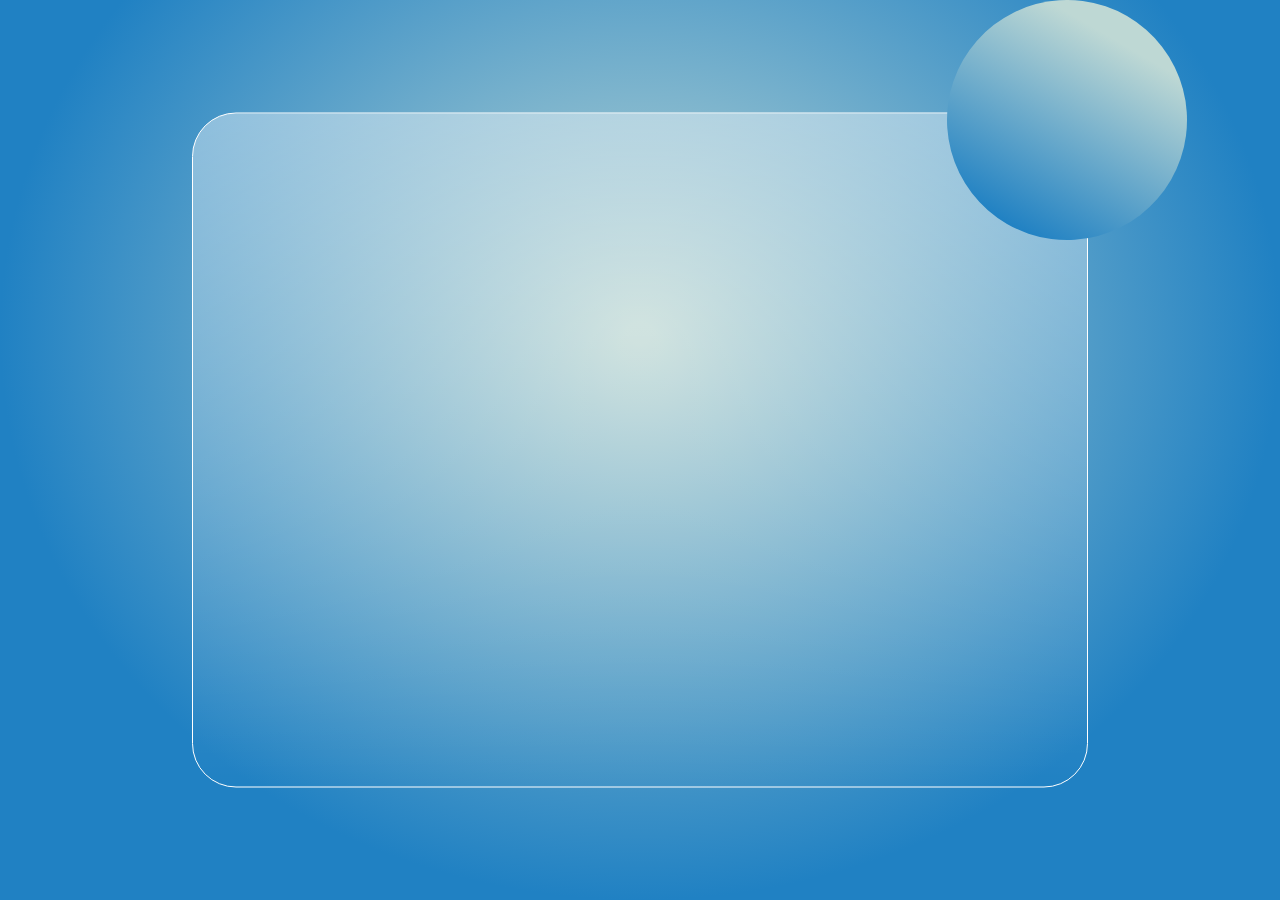
<file: index.html>
<!DOCTYPE html>
<html lang="en">

<head>
    <meta charset="UTF-8">
    <meta http-equiv="X-UA-Compatible" content="IE=edge">
    <meta name="viewport" content="width=device-width, initial-scale=1.0">
    <link rel="stylesheet" href="Landing page/assets/css/style.css">
    <link rel="stylesheet" media="screen and (max-width: 1100px)" href="Landing page/assets/css/responsive.css">
    <title>Document</title>
</head>

<body>
    <div class="container">
        <svg id="logo" width="739" height="159" viewBox="0 0 739 159" fill="none" xmlns="http://www.w3.org/2000/svg">
            <g filter="url(#filter0_i_36_2)">
                <mask id="path-1-outside-1_36_2" maskUnits="userSpaceOnUse" x="0.0880127" y="0.416016" width="739"
                    height="159" fill="black">
                    <rect fill="white" x="0.0880127" y="0.416016" width="739" height="159" />
                    <path fill-rule="evenodd" clip-rule="evenodd"
                        d="M62.824 13.632V26.288H19.192V58.128H54.616V70.784H19.192V116H4.08801V13.632H62.824ZM18.192 69.784H53.616V59.128H18.192V25.288H61.824V14.632H5.08801V115H18.192V69.784ZM91.4209 112.13L91.4149 112.127C85.2987 108.674 80.4655 103.788 76.9229 97.4903L76.9184 97.4822L76.914 97.4741C73.4644 91.0677 71.7545 83.7003 71.7545 75.4C71.7545 67.1893 73.5153 59.9119 77.0669 53.5978L77.0694 53.5933C80.7088 47.2 85.6403 42.3118 91.8583 38.9548C98.0656 35.5076 105.001 33.792 112.643 33.792C120.284 33.792 127.219 35.5076 133.427 38.9548C139.642 42.3101 144.526 47.1488 148.071 53.449C151.722 59.7654 153.531 67.0934 153.531 75.4C153.531 83.713 151.671 91.0908 147.923 97.5023C144.281 103.802 139.301 108.685 132.994 112.133C126.693 115.579 119.71 117.296 112.067 117.296C104.517 117.296 97.6276 115.578 91.4209 112.13ZM147.059 97C150.707 90.76 152.531 83.56 152.531 75.4C152.531 67.24 150.755 60.088 147.203 53.944C143.747 47.8 138.995 43.096 132.947 39.832C126.899 36.472 120.131 34.792 112.643 34.792C105.155 34.792 98.3865 36.472 92.3385 39.832C86.2905 43.096 81.4905 47.848 77.9385 54.088C74.4825 60.232 72.7545 67.336 72.7545 75.4C72.7545 83.56 74.4345 90.76 77.7945 97C81.2505 103.144 85.9545 107.896 91.9065 111.256C97.9545 114.616 104.675 116.296 112.067 116.296C119.555 116.296 126.371 114.616 132.515 111.256C138.659 107.896 143.507 103.144 147.059 97ZM134.384 91.0289L134.388 91.0218C136.871 86.7918 138.139 81.6 138.139 75.4C138.139 69.1941 136.916 63.9969 134.524 59.7641C132.112 55.4959 128.981 52.3785 125.139 50.3659L125.13 50.3616L125.122 50.3571C121.241 48.2317 117.039 47.168 112.499 47.168C107.859 47.168 103.609 48.2334 99.7308 50.3571L99.7233 50.3612C95.98 52.3698 92.9441 55.4826 90.6251 59.7495C88.3229 63.9856 87.1465 69.1882 87.1465 75.4C87.1465 81.7129 88.2769 86.9659 90.4854 91.2023C92.8037 95.465 95.8402 98.6269 99.5874 100.731C103.368 102.758 107.522 103.776 112.067 103.776C116.607 103.776 120.861 102.712 124.843 100.582C128.79 98.4712 131.969 95.3012 134.38 91.036L134.384 91.0289ZM89.6025 91.672C87.2985 87.256 86.1465 81.832 86.1465 75.4C86.1465 69.064 87.3465 63.688 89.7465 59.272C92.1465 54.856 95.3145 51.592 99.2505 49.48C103.283 47.272 107.699 46.168 112.499 46.168C117.203 46.168 121.571 47.272 125.603 49.48C129.635 51.592 132.899 54.856 135.395 59.272C137.891 63.688 139.139 69.064 139.139 75.4C139.139 81.736 137.843 87.112 135.251 91.528C132.755 95.944 129.443 99.256 125.315 101.464C121.187 103.672 116.771 104.776 112.067 104.776C107.363 104.776 103.043 103.72 99.1065 101.608C95.1705 99.4 92.0025 96.088 89.6025 91.672ZM183.53 112.13L183.524 112.127C177.408 108.674 172.575 103.788 169.032 97.4903L169.028 97.4822L169.023 97.4741C165.574 91.0677 163.864 83.7003 163.864 75.4C163.864 67.1893 165.625 59.9119 169.176 53.5978L169.179 53.5933C172.818 47.2 177.75 42.3118 183.968 38.9548C190.175 35.5076 197.111 33.792 204.752 33.792C212.393 33.792 219.329 35.5076 225.536 38.9548C231.751 42.3101 236.636 47.1488 240.181 53.449C243.831 59.7654 245.64 67.0934 245.64 75.4C245.64 83.713 243.78 91.0908 240.033 97.5023C236.39 103.802 231.41 108.685 225.104 112.133C218.802 115.579 211.82 117.296 204.176 117.296C196.626 117.296 189.737 115.578 183.53 112.13ZM239.168 97C242.816 90.76 244.64 83.56 244.64 75.4C244.64 67.24 242.864 60.088 239.312 53.944C235.856 47.8 231.104 43.096 225.056 39.832C219.008 36.472 212.24 34.792 204.752 34.792C197.264 34.792 190.496 36.472 184.448 39.832C178.4 43.096 173.6 47.848 170.048 54.088C166.592 60.232 164.864 67.336 164.864 75.4C164.864 83.56 166.544 90.76 169.904 97C173.36 103.144 178.064 107.896 184.016 111.256C190.064 114.616 196.784 116.296 204.176 116.296C211.664 116.296 218.48 114.616 224.624 111.256C230.768 107.896 235.616 103.144 239.168 97ZM226.493 91.0289L226.497 91.0218C228.98 86.7918 230.248 81.6 230.248 75.4C230.248 69.1941 229.026 63.9969 226.633 59.7641C224.221 55.4959 221.09 52.3785 217.248 50.3659L217.24 50.3616L217.232 50.3571C213.35 48.2317 209.148 47.168 204.608 47.168C199.968 47.168 195.718 48.2334 191.84 50.3571L191.833 50.3612C188.089 52.3698 185.053 55.4826 182.735 59.7495C180.432 63.9856 179.256 69.1882 179.256 75.4C179.256 81.7129 180.386 86.9659 182.595 91.2023C184.913 95.465 187.95 98.627 191.697 100.731C195.478 102.758 199.631 103.776 204.176 103.776C208.716 103.776 212.97 102.712 216.952 100.582C220.899 98.4712 224.079 95.3012 226.489 91.036L226.493 91.0289ZM191.216 101.608C187.28 99.4 184.112 96.088 181.712 91.672C179.408 87.256 178.256 81.832 178.256 75.4C178.256 69.064 179.456 63.688 181.856 59.272C184.256 54.856 187.424 51.592 191.36 49.48C195.392 47.272 199.808 46.168 204.608 46.168C209.312 46.168 213.68 47.272 217.712 49.48C221.744 51.592 225.008 54.856 227.504 59.272C230 63.688 231.248 69.064 231.248 75.4C231.248 81.736 229.952 87.112 227.36 91.528C224.864 95.944 221.552 99.256 217.424 101.464C213.296 103.672 208.88 104.776 204.176 104.776C199.472 104.776 195.152 103.72 191.216 101.608ZM274.751 38.972L274.757 38.9682C280.68 35.5132 287.288 33.792 294.557 33.792C300.862 33.792 306.737 35.271 312.166 38.2306C316.518 40.5262 320.065 43.4382 322.789 46.9705V7.44002H338.037V116H322.789V103.627C320.244 107.182 316.904 110.202 312.786 112.688L312.774 112.695C307.51 115.774 301.379 117.296 294.413 117.296C287.232 117.296 280.669 115.523 274.747 111.97L274.74 111.966C268.912 108.409 264.326 103.422 260.983 97.0315C257.635 90.6306 255.973 83.364 255.973 75.256C255.973 67.0557 257.634 59.8316 260.988 53.6146C264.333 47.3201 268.921 42.4302 274.751 38.972ZM322.789 101.846C323.141 101.299 323.474 100.74 323.789 100.168V115H337.037V8.44002H323.789V50.2C323.472 49.6751 323.139 49.162 322.789 48.6608C320.07 44.7618 316.372 41.5789 311.693 39.112C306.413 36.232 300.701 34.792 294.557 34.792C287.453 34.792 281.021 36.472 275.261 39.832C269.597 43.192 265.133 47.944 261.869 54.088C258.605 60.136 256.973 67.192 256.973 75.256C256.973 83.224 258.605 90.328 261.869 96.568C265.133 102.808 269.597 107.656 275.261 111.112C281.021 114.568 287.405 116.296 294.413 116.296C301.229 116.296 307.181 114.808 312.269 111.832C316.739 109.133 320.246 105.805 322.789 101.846ZM309.898 50.6344L309.886 50.6273C306.015 48.3235 301.729 47.168 297.005 47.168C292.273 47.168 287.982 48.2793 284.109 50.4923C280.252 52.6965 277.163 55.9148 274.844 60.1815C272.537 64.4262 271.365 69.4401 271.365 75.256C271.365 81.1681 272.537 86.2797 274.846 90.6217C277.164 94.8867 280.255 98.155 284.116 100.456C287.987 102.666 292.276 103.776 297.005 103.776C301.735 103.776 306.026 102.665 309.897 100.454C313.855 98.1523 316.991 94.8845 319.307 90.6244C321.618 86.2796 322.789 81.2143 322.789 75.4C322.789 69.5841 321.617 64.5702 319.311 60.3255C316.995 56.0648 313.862 52.8471 309.91 50.6412L309.898 50.6344ZM320.189 91.096C317.789 95.512 314.525 98.92 310.397 101.32C306.365 103.624 301.901 104.776 297.005 104.776C292.109 104.776 287.645 103.624 283.613 101.32C279.581 98.92 276.365 95.512 273.965 91.096C271.565 86.584 270.365 81.304 270.365 75.256C270.365 69.304 271.565 64.12 273.965 59.704C276.365 55.288 279.581 51.928 283.613 49.624C287.645 47.32 292.109 46.168 297.005 46.168C301.901 46.168 306.365 47.368 310.397 49.768C314.525 52.072 317.789 55.432 320.189 59.848C322.589 64.264 323.789 69.448 323.789 75.4C323.789 81.352 322.589 86.584 320.189 91.096ZM371.422 126.52C372.862 131.32 375.838 135.16 380.35 138.04C384.862 141.016 390.286 142.504 396.622 142.504C403.822 142.504 409.678 140.248 414.19 135.736C418.798 131.224 421.102 124.888 421.102 116.728V100.168C420.787 100.728 420.453 101.276 420.102 101.814C417.558 105.698 414.052 108.989 409.582 111.688C404.494 114.76 398.542 116.296 391.726 116.296C384.718 116.296 378.334 114.568 372.574 111.112C366.91 107.656 362.446 102.808 359.182 96.568C355.918 90.328 354.286 83.224 354.286 75.256C354.286 67.192 355.918 60.136 359.182 54.088C362.446 47.944 366.91 43.192 372.574 39.832C378.334 36.472 384.718 34.792 391.726 34.792C398.542 34.792 404.494 36.28 409.582 39.256C414.117 41.8597 417.624 45.0512 420.102 48.8305C420.456 49.371 420.789 49.9235 421.102 50.488V36.088H434.35V116.728C434.35 123.928 432.814 130.312 429.742 135.88C426.67 141.544 422.254 145.96 416.494 149.128C410.83 152.296 404.206 153.88 396.622 153.88C386.254 153.88 377.614 151.432 370.702 146.536C364.065 141.835 360.039 135.496 358.624 127.52C358.566 127.19 358.511 126.856 358.462 126.52H371.422ZM430.619 136.361C427.454 142.194 422.9 146.745 416.979 150.002C411.143 153.266 404.347 154.88 396.622 154.88C386.094 154.88 377.239 152.392 370.124 147.352C362.987 142.297 358.76 135.382 357.472 126.666L357.303 125.52H372.166L372.38 126.233C373.746 130.787 376.563 134.437 380.888 137.197L380.894 137.201L380.9 137.205C385.222 140.056 390.447 141.504 396.622 141.504C403.594 141.504 409.183 139.329 413.483 135.029L413.49 135.021C417.858 130.744 420.102 124.694 420.102 116.728V103.572C417.556 107.069 414.215 110.059 410.099 112.544C404.833 115.723 398.697 117.296 391.726 117.296C384.545 117.296 377.982 115.523 372.059 111.97L372.053 111.966C366.224 108.409 361.638 103.422 358.296 97.0315C354.947 90.6306 353.286 83.364 353.286 75.256C353.286 67.0557 354.946 59.8316 358.301 53.6146C361.646 47.3201 366.234 42.4302 372.064 38.972L372.07 38.9682C377.991 35.5144 384.55 33.792 391.726 33.792C398.69 33.792 404.82 35.3134 410.083 38.3909C414.251 40.7839 417.598 43.6778 420.102 47.0791V35.088H435.35V116.728C435.35 124.073 433.782 130.627 430.619 136.361ZM407.21 50.6344L407.198 50.6273C403.328 48.3235 399.042 47.168 394.318 47.168C389.586 47.168 385.294 48.2793 381.422 50.4923C377.564 52.6965 374.475 55.9148 372.156 60.1815C369.85 64.4262 368.678 69.4401 368.678 75.256C368.678 81.1681 369.85 86.2797 372.158 90.6217C374.477 94.8867 377.567 98.155 381.429 100.456C385.299 102.666 389.589 103.776 394.318 103.776C399.048 103.776 403.338 102.665 407.21 100.454C411.168 98.1523 414.303 94.8845 416.62 90.6244C418.931 86.2796 420.102 81.2143 420.102 75.4C420.102 69.5841 418.93 64.5702 416.623 60.3255C414.308 56.0648 411.175 52.8471 407.222 50.6412L407.21 50.6344ZM417.502 91.096C415.102 95.512 411.838 98.92 407.71 101.32C403.678 103.624 399.214 104.776 394.318 104.776C389.422 104.776 384.958 103.624 380.926 101.32C376.894 98.92 373.678 95.512 371.278 91.096C368.878 86.584 367.678 81.304 367.678 75.256C367.678 69.304 368.878 64.12 371.278 59.704C373.678 55.288 376.894 51.928 380.926 49.624C384.958 47.32 389.422 46.168 394.318 46.168C399.214 46.168 403.678 47.368 407.71 49.768C411.838 52.072 415.102 55.432 417.502 59.848C419.902 64.264 421.102 69.448 421.102 75.4C421.102 81.352 419.902 86.584 417.502 91.096ZM528.964 81.44H466.069C466.702 88.4937 469.227 93.9768 473.58 97.9853C478.28 102.129 483.942 104.208 490.622 104.208C496.132 104.208 500.624 102.949 504.164 100.499C507.83 97.9312 510.387 94.5513 511.854 90.3355L512.087 89.664H528.227L527.874 90.9323C525.702 98.7294 521.351 105.106 514.842 110.037L514.834 110.043C508.295 114.898 500.202 117.296 490.622 117.296C482.979 117.296 476.087 115.579 469.971 112.127L469.965 112.123C463.943 108.668 459.206 103.779 455.761 97.4798L455.758 97.4741C452.308 91.0677 450.598 83.7003 450.598 75.4C450.598 67.1047 452.258 59.7864 455.611 53.4749C458.962 47.1682 463.655 42.3211 469.685 38.9597C475.804 35.506 482.793 33.792 490.622 33.792C498.26 33.792 505.058 35.4581 510.987 38.818C516.908 42.1728 521.458 46.82 524.621 52.7466C527.877 58.573 529.494 65.1727 529.494 72.52C529.494 75.0542 529.348 77.7288 529.057 80.5429L528.964 81.44ZM523.742 53.224C520.67 47.464 516.254 42.952 510.494 39.688C504.734 36.424 498.11 34.792 490.622 34.792C482.942 34.792 476.126 36.472 470.174 39.832C464.318 43.096 459.758 47.8 456.494 53.944C453.23 60.088 451.598 67.24 451.598 75.4C451.598 83.56 453.278 90.76 456.638 97C459.998 103.144 464.606 107.896 470.462 111.256C476.414 114.616 483.134 116.296 490.622 116.296C500.03 116.296 507.902 113.944 514.238 109.24C520.294 104.653 524.42 98.7941 526.617 91.664C526.719 91.3334 526.817 91.0001 526.91 90.664H512.798C511.262 95.08 508.574 98.632 504.734 101.32C500.99 103.912 496.286 105.208 490.622 105.208C483.71 105.208 477.806 103.048 472.91 98.728C468.318 94.5031 465.703 88.7404 465.065 81.44C465.036 81.1098 465.011 80.7765 464.99 80.44H528.062C528.35 77.656 528.494 75.016 528.494 72.52C528.494 65.32 526.91 58.888 523.742 53.224ZM510.797 57.496L510.791 57.4859C508.684 54.0047 505.808 51.403 502.145 49.6633L502.131 49.6568L502.118 49.6498C498.528 47.809 494.511 46.88 490.046 46.88C483.658 46.88 478.236 48.9082 473.726 52.9568C469.561 56.7765 467.047 62.022 466.244 68.784H513.943C513.804 64.3775 512.743 60.6269 510.797 57.496ZM514.943 68.784C514.953 69.1141 514.958 69.4474 514.958 69.784H465.134C465.164 69.4474 465.199 69.1141 465.237 68.784C466.048 61.7728 468.653 56.2501 473.054 52.216C477.758 47.992 483.422 45.88 490.046 45.88C494.654 45.88 498.83 46.84 502.574 48.76C506.414 50.584 509.438 53.32 511.646 56.968C513.705 60.2805 514.804 64.2192 514.943 68.784ZM617.495 116H602.535V70.36C602.535 62.646 600.608 56.9311 596.907 53.0501L596.899 53.0418C593.187 49.0574 588.096 47.024 581.503 47.024C574.82 47.024 569.579 49.1023 565.67 53.1908C561.872 57.2629 559.895 63.2673 559.895 71.368V116H544.791V35.088H559.895V44.2424C562.333 41.2599 565.358 38.8666 568.96 37.0656L568.968 37.0618C573.626 34.7822 578.722 33.648 584.239 33.648C594.058 33.648 602.099 36.6505 608.266 42.7165C614.467 48.7197 617.495 57.3656 617.495 68.488V116ZM607.567 43.432C601.615 37.576 593.839 34.648 584.239 34.648C578.863 34.648 573.919 35.752 569.407 37.96C565.535 39.8959 562.365 42.5328 559.895 45.8707C559.548 46.3399 559.215 46.823 558.895 47.32V36.088H545.791V115H558.895V71.368C558.895 63.112 560.911 56.824 564.943 52.504C569.071 48.184 574.591 46.024 581.503 46.024C588.319 46.024 593.695 48.136 597.631 52.36C601.567 56.488 603.535 62.488 603.535 70.36V115H616.495V68.488C616.495 57.544 613.519 49.192 607.567 43.432ZM652.005 35.088V116H636.901V35.088H652.005ZM644.669 24.272C641.914 24.272 639.545 23.3071 637.625 21.3871C635.705 19.4671 634.74 17.0989 634.74 14.344C634.74 11.5892 635.705 9.22089 637.625 7.30091C639.545 5.38093 641.914 4.41602 644.669 4.41602C647.336 4.41602 649.613 5.38801 651.435 7.31201C653.347 9.23003 654.308 11.5944 654.308 14.344C654.308 17.0936 653.347 19.4581 651.435 21.3761C649.613 23.3001 647.336 24.272 644.669 24.272ZM650.716 20.68C652.445 18.952 653.308 16.84 653.308 14.344C653.308 11.848 652.445 9.73602 650.716 8.00802C649.084 6.28002 647.068 5.41602 644.669 5.41602C642.172 5.41602 640.06 6.28002 638.333 8.00802C636.604 9.73602 635.74 11.848 635.74 14.344C635.74 16.84 636.604 18.952 638.333 20.68C640.06 22.408 642.172 23.272 644.669 23.272C647.068 23.272 649.084 22.408 650.716 20.68ZM713.973 116L695.819 87.5109L678.362 116H662.278L688.419 75.8281L662.293 35.088H679.501L697.654 63.4345L714.969 35.088H731.052L705.056 75.1164L731.18 116H713.973ZM703.866 75.112L729.21 36.088H715.53L697.674 65.32L678.954 36.088H664.122L689.61 75.832L664.122 115H677.802L695.802 85.624L714.522 115H729.354L703.866 75.112ZM651.005 36.088H637.901V115H651.005V36.088Z" />
                </mask>
                <path fill-rule="evenodd" clip-rule="evenodd"
                    d="M62.824 13.632V26.288H19.192V58.128H54.616V70.784H19.192V116H4.08801V13.632H62.824ZM18.192 69.784H53.616V59.128H18.192V25.288H61.824V14.632H5.08801V115H18.192V69.784ZM91.4209 112.13L91.4149 112.127C85.2987 108.674 80.4655 103.788 76.9229 97.4903L76.9184 97.4822L76.914 97.4741C73.4644 91.0677 71.7545 83.7003 71.7545 75.4C71.7545 67.1893 73.5153 59.9119 77.0669 53.5978L77.0694 53.5933C80.7088 47.2 85.6403 42.3118 91.8583 38.9548C98.0656 35.5076 105.001 33.792 112.643 33.792C120.284 33.792 127.219 35.5076 133.427 38.9548C139.642 42.3101 144.526 47.1488 148.071 53.449C151.722 59.7654 153.531 67.0934 153.531 75.4C153.531 83.713 151.671 91.0908 147.923 97.5023C144.281 103.802 139.301 108.685 132.994 112.133C126.693 115.579 119.71 117.296 112.067 117.296C104.517 117.296 97.6276 115.578 91.4209 112.13ZM147.059 97C150.707 90.76 152.531 83.56 152.531 75.4C152.531 67.24 150.755 60.088 147.203 53.944C143.747 47.8 138.995 43.096 132.947 39.832C126.899 36.472 120.131 34.792 112.643 34.792C105.155 34.792 98.3865 36.472 92.3385 39.832C86.2905 43.096 81.4905 47.848 77.9385 54.088C74.4825 60.232 72.7545 67.336 72.7545 75.4C72.7545 83.56 74.4345 90.76 77.7945 97C81.2505 103.144 85.9545 107.896 91.9065 111.256C97.9545 114.616 104.675 116.296 112.067 116.296C119.555 116.296 126.371 114.616 132.515 111.256C138.659 107.896 143.507 103.144 147.059 97ZM134.384 91.0289L134.388 91.0218C136.871 86.7918 138.139 81.6 138.139 75.4C138.139 69.1941 136.916 63.9969 134.524 59.7641C132.112 55.4959 128.981 52.3785 125.139 50.3659L125.13 50.3616L125.122 50.3571C121.241 48.2317 117.039 47.168 112.499 47.168C107.859 47.168 103.609 48.2334 99.7308 50.3571L99.7233 50.3612C95.98 52.3698 92.9441 55.4826 90.6251 59.7495C88.3229 63.9856 87.1465 69.1882 87.1465 75.4C87.1465 81.7129 88.2769 86.9659 90.4854 91.2023C92.8037 95.465 95.8402 98.6269 99.5874 100.731C103.368 102.758 107.522 103.776 112.067 103.776C116.607 103.776 120.861 102.712 124.843 100.582C128.79 98.4712 131.969 95.3012 134.38 91.036L134.384 91.0289ZM89.6025 91.672C87.2985 87.256 86.1465 81.832 86.1465 75.4C86.1465 69.064 87.3465 63.688 89.7465 59.272C92.1465 54.856 95.3145 51.592 99.2505 49.48C103.283 47.272 107.699 46.168 112.499 46.168C117.203 46.168 121.571 47.272 125.603 49.48C129.635 51.592 132.899 54.856 135.395 59.272C137.891 63.688 139.139 69.064 139.139 75.4C139.139 81.736 137.843 87.112 135.251 91.528C132.755 95.944 129.443 99.256 125.315 101.464C121.187 103.672 116.771 104.776 112.067 104.776C107.363 104.776 103.043 103.72 99.1065 101.608C95.1705 99.4 92.0025 96.088 89.6025 91.672ZM183.53 112.13L183.524 112.127C177.408 108.674 172.575 103.788 169.032 97.4903L169.028 97.4822L169.023 97.4741C165.574 91.0677 163.864 83.7003 163.864 75.4C163.864 67.1893 165.625 59.9119 169.176 53.5978L169.179 53.5933C172.818 47.2 177.75 42.3118 183.968 38.9548C190.175 35.5076 197.111 33.792 204.752 33.792C212.393 33.792 219.329 35.5076 225.536 38.9548C231.751 42.3101 236.636 47.1488 240.181 53.449C243.831 59.7654 245.64 67.0934 245.64 75.4C245.64 83.713 243.78 91.0908 240.033 97.5023C236.39 103.802 231.41 108.685 225.104 112.133C218.802 115.579 211.82 117.296 204.176 117.296C196.626 117.296 189.737 115.578 183.53 112.13ZM239.168 97C242.816 90.76 244.64 83.56 244.64 75.4C244.64 67.24 242.864 60.088 239.312 53.944C235.856 47.8 231.104 43.096 225.056 39.832C219.008 36.472 212.24 34.792 204.752 34.792C197.264 34.792 190.496 36.472 184.448 39.832C178.4 43.096 173.6 47.848 170.048 54.088C166.592 60.232 164.864 67.336 164.864 75.4C164.864 83.56 166.544 90.76 169.904 97C173.36 103.144 178.064 107.896 184.016 111.256C190.064 114.616 196.784 116.296 204.176 116.296C211.664 116.296 218.48 114.616 224.624 111.256C230.768 107.896 235.616 103.144 239.168 97ZM226.493 91.0289L226.497 91.0218C228.98 86.7918 230.248 81.6 230.248 75.4C230.248 69.1941 229.026 63.9969 226.633 59.7641C224.221 55.4959 221.09 52.3785 217.248 50.3659L217.24 50.3616L217.232 50.3571C213.35 48.2317 209.148 47.168 204.608 47.168C199.968 47.168 195.718 48.2334 191.84 50.3571L191.833 50.3612C188.089 52.3698 185.053 55.4826 182.735 59.7495C180.432 63.9856 179.256 69.1882 179.256 75.4C179.256 81.7129 180.386 86.9659 182.595 91.2023C184.913 95.465 187.95 98.627 191.697 100.731C195.478 102.758 199.631 103.776 204.176 103.776C208.716 103.776 212.97 102.712 216.952 100.582C220.899 98.4712 224.079 95.3012 226.489 91.036L226.493 91.0289ZM191.216 101.608C187.28 99.4 184.112 96.088 181.712 91.672C179.408 87.256 178.256 81.832 178.256 75.4C178.256 69.064 179.456 63.688 181.856 59.272C184.256 54.856 187.424 51.592 191.36 49.48C195.392 47.272 199.808 46.168 204.608 46.168C209.312 46.168 213.68 47.272 217.712 49.48C221.744 51.592 225.008 54.856 227.504 59.272C230 63.688 231.248 69.064 231.248 75.4C231.248 81.736 229.952 87.112 227.36 91.528C224.864 95.944 221.552 99.256 217.424 101.464C213.296 103.672 208.88 104.776 204.176 104.776C199.472 104.776 195.152 103.72 191.216 101.608ZM274.751 38.972L274.757 38.9682C280.68 35.5132 287.288 33.792 294.557 33.792C300.862 33.792 306.737 35.271 312.166 38.2306C316.518 40.5262 320.065 43.4382 322.789 46.9705V7.44002H338.037V116H322.789V103.627C320.244 107.182 316.904 110.202 312.786 112.688L312.774 112.695C307.51 115.774 301.379 117.296 294.413 117.296C287.232 117.296 280.669 115.523 274.747 111.97L274.74 111.966C268.912 108.409 264.326 103.422 260.983 97.0315C257.635 90.6306 255.973 83.364 255.973 75.256C255.973 67.0557 257.634 59.8316 260.988 53.6146C264.333 47.3201 268.921 42.4302 274.751 38.972ZM322.789 101.846C323.141 101.299 323.474 100.74 323.789 100.168V115H337.037V8.44002H323.789V50.2C323.472 49.6751 323.139 49.162 322.789 48.6608C320.07 44.7618 316.372 41.5789 311.693 39.112C306.413 36.232 300.701 34.792 294.557 34.792C287.453 34.792 281.021 36.472 275.261 39.832C269.597 43.192 265.133 47.944 261.869 54.088C258.605 60.136 256.973 67.192 256.973 75.256C256.973 83.224 258.605 90.328 261.869 96.568C265.133 102.808 269.597 107.656 275.261 111.112C281.021 114.568 287.405 116.296 294.413 116.296C301.229 116.296 307.181 114.808 312.269 111.832C316.739 109.133 320.246 105.805 322.789 101.846ZM309.898 50.6344L309.886 50.6273C306.015 48.3235 301.729 47.168 297.005 47.168C292.273 47.168 287.982 48.2793 284.109 50.4923C280.252 52.6965 277.163 55.9148 274.844 60.1815C272.537 64.4262 271.365 69.4401 271.365 75.256C271.365 81.1681 272.537 86.2797 274.846 90.6217C277.164 94.8867 280.255 98.155 284.116 100.456C287.987 102.666 292.276 103.776 297.005 103.776C301.735 103.776 306.026 102.665 309.897 100.454C313.855 98.1523 316.991 94.8845 319.307 90.6244C321.618 86.2796 322.789 81.2143 322.789 75.4C322.789 69.5841 321.617 64.5702 319.311 60.3255C316.995 56.0648 313.862 52.8471 309.91 50.6412L309.898 50.6344ZM320.189 91.096C317.789 95.512 314.525 98.92 310.397 101.32C306.365 103.624 301.901 104.776 297.005 104.776C292.109 104.776 287.645 103.624 283.613 101.32C279.581 98.92 276.365 95.512 273.965 91.096C271.565 86.584 270.365 81.304 270.365 75.256C270.365 69.304 271.565 64.12 273.965 59.704C276.365 55.288 279.581 51.928 283.613 49.624C287.645 47.32 292.109 46.168 297.005 46.168C301.901 46.168 306.365 47.368 310.397 49.768C314.525 52.072 317.789 55.432 320.189 59.848C322.589 64.264 323.789 69.448 323.789 75.4C323.789 81.352 322.589 86.584 320.189 91.096ZM371.422 126.52C372.862 131.32 375.838 135.16 380.35 138.04C384.862 141.016 390.286 142.504 396.622 142.504C403.822 142.504 409.678 140.248 414.19 135.736C418.798 131.224 421.102 124.888 421.102 116.728V100.168C420.787 100.728 420.453 101.276 420.102 101.814C417.558 105.698 414.052 108.989 409.582 111.688C404.494 114.76 398.542 116.296 391.726 116.296C384.718 116.296 378.334 114.568 372.574 111.112C366.91 107.656 362.446 102.808 359.182 96.568C355.918 90.328 354.286 83.224 354.286 75.256C354.286 67.192 355.918 60.136 359.182 54.088C362.446 47.944 366.91 43.192 372.574 39.832C378.334 36.472 384.718 34.792 391.726 34.792C398.542 34.792 404.494 36.28 409.582 39.256C414.117 41.8597 417.624 45.0512 420.102 48.8305C420.456 49.371 420.789 49.9235 421.102 50.488V36.088H434.35V116.728C434.35 123.928 432.814 130.312 429.742 135.88C426.67 141.544 422.254 145.96 416.494 149.128C410.83 152.296 404.206 153.88 396.622 153.88C386.254 153.88 377.614 151.432 370.702 146.536C364.065 141.835 360.039 135.496 358.624 127.52C358.566 127.19 358.511 126.856 358.462 126.52H371.422ZM430.619 136.361C427.454 142.194 422.9 146.745 416.979 150.002C411.143 153.266 404.347 154.88 396.622 154.88C386.094 154.88 377.239 152.392 370.124 147.352C362.987 142.297 358.76 135.382 357.472 126.666L357.303 125.52H372.166L372.38 126.233C373.746 130.787 376.563 134.437 380.888 137.197L380.894 137.201L380.9 137.205C385.222 140.056 390.447 141.504 396.622 141.504C403.594 141.504 409.183 139.329 413.483 135.029L413.49 135.021C417.858 130.744 420.102 124.694 420.102 116.728V103.572C417.556 107.069 414.215 110.059 410.099 112.544C404.833 115.723 398.697 117.296 391.726 117.296C384.545 117.296 377.982 115.523 372.059 111.97L372.053 111.966C366.224 108.409 361.638 103.422 358.296 97.0315C354.947 90.6306 353.286 83.364 353.286 75.256C353.286 67.0557 354.946 59.8316 358.301 53.6146C361.646 47.3201 366.234 42.4302 372.064 38.972L372.07 38.9682C377.991 35.5144 384.55 33.792 391.726 33.792C398.69 33.792 404.82 35.3134 410.083 38.3909C414.251 40.7839 417.598 43.6778 420.102 47.0791V35.088H435.35V116.728C435.35 124.073 433.782 130.627 430.619 136.361ZM407.21 50.6344L407.198 50.6273C403.328 48.3235 399.042 47.168 394.318 47.168C389.586 47.168 385.294 48.2793 381.422 50.4923C377.564 52.6965 374.475 55.9148 372.156 60.1815C369.85 64.4262 368.678 69.4401 368.678 75.256C368.678 81.1681 369.85 86.2797 372.158 90.6217C374.477 94.8867 377.567 98.155 381.429 100.456C385.299 102.666 389.589 103.776 394.318 103.776C399.048 103.776 403.338 102.665 407.21 100.454C411.168 98.1523 414.303 94.8845 416.62 90.6244C418.931 86.2796 420.102 81.2143 420.102 75.4C420.102 69.5841 418.93 64.5702 416.623 60.3255C414.308 56.0648 411.175 52.8471 407.222 50.6412L407.21 50.6344ZM417.502 91.096C415.102 95.512 411.838 98.92 407.71 101.32C403.678 103.624 399.214 104.776 394.318 104.776C389.422 104.776 384.958 103.624 380.926 101.32C376.894 98.92 373.678 95.512 371.278 91.096C368.878 86.584 367.678 81.304 367.678 75.256C367.678 69.304 368.878 64.12 371.278 59.704C373.678 55.288 376.894 51.928 380.926 49.624C384.958 47.32 389.422 46.168 394.318 46.168C399.214 46.168 403.678 47.368 407.71 49.768C411.838 52.072 415.102 55.432 417.502 59.848C419.902 64.264 421.102 69.448 421.102 75.4C421.102 81.352 419.902 86.584 417.502 91.096ZM528.964 81.44H466.069C466.702 88.4937 469.227 93.9768 473.58 97.9853C478.28 102.129 483.942 104.208 490.622 104.208C496.132 104.208 500.624 102.949 504.164 100.499C507.83 97.9312 510.387 94.5513 511.854 90.3355L512.087 89.664H528.227L527.874 90.9323C525.702 98.7294 521.351 105.106 514.842 110.037L514.834 110.043C508.295 114.898 500.202 117.296 490.622 117.296C482.979 117.296 476.087 115.579 469.971 112.127L469.965 112.123C463.943 108.668 459.206 103.779 455.761 97.4798L455.758 97.4741C452.308 91.0677 450.598 83.7003 450.598 75.4C450.598 67.1047 452.258 59.7864 455.611 53.4749C458.962 47.1682 463.655 42.3211 469.685 38.9597C475.804 35.506 482.793 33.792 490.622 33.792C498.26 33.792 505.058 35.4581 510.987 38.818C516.908 42.1728 521.458 46.82 524.621 52.7466C527.877 58.573 529.494 65.1727 529.494 72.52C529.494 75.0542 529.348 77.7288 529.057 80.5429L528.964 81.44ZM523.742 53.224C520.67 47.464 516.254 42.952 510.494 39.688C504.734 36.424 498.11 34.792 490.622 34.792C482.942 34.792 476.126 36.472 470.174 39.832C464.318 43.096 459.758 47.8 456.494 53.944C453.23 60.088 451.598 67.24 451.598 75.4C451.598 83.56 453.278 90.76 456.638 97C459.998 103.144 464.606 107.896 470.462 111.256C476.414 114.616 483.134 116.296 490.622 116.296C500.03 116.296 507.902 113.944 514.238 109.24C520.294 104.653 524.42 98.7941 526.617 91.664C526.719 91.3334 526.817 91.0001 526.91 90.664H512.798C511.262 95.08 508.574 98.632 504.734 101.32C500.99 103.912 496.286 105.208 490.622 105.208C483.71 105.208 477.806 103.048 472.91 98.728C468.318 94.5031 465.703 88.7404 465.065 81.44C465.036 81.1098 465.011 80.7765 464.99 80.44H528.062C528.35 77.656 528.494 75.016 528.494 72.52C528.494 65.32 526.91 58.888 523.742 53.224ZM510.797 57.496L510.791 57.4859C508.684 54.0047 505.808 51.403 502.145 49.6633L502.131 49.6568L502.118 49.6498C498.528 47.809 494.511 46.88 490.046 46.88C483.658 46.88 478.236 48.9082 473.726 52.9568C469.561 56.7765 467.047 62.022 466.244 68.784H513.943C513.804 64.3775 512.743 60.6269 510.797 57.496ZM514.943 68.784C514.953 69.1141 514.958 69.4474 514.958 69.784H465.134C465.164 69.4474 465.199 69.1141 465.237 68.784C466.048 61.7728 468.653 56.2501 473.054 52.216C477.758 47.992 483.422 45.88 490.046 45.88C494.654 45.88 498.83 46.84 502.574 48.76C506.414 50.584 509.438 53.32 511.646 56.968C513.705 60.2805 514.804 64.2192 514.943 68.784ZM617.495 116H602.535V70.36C602.535 62.646 600.608 56.9311 596.907 53.0501L596.899 53.0418C593.187 49.0574 588.096 47.024 581.503 47.024C574.82 47.024 569.579 49.1023 565.67 53.1908C561.872 57.2629 559.895 63.2673 559.895 71.368V116H544.791V35.088H559.895V44.2424C562.333 41.2599 565.358 38.8666 568.96 37.0656L568.968 37.0618C573.626 34.7822 578.722 33.648 584.239 33.648C594.058 33.648 602.099 36.6505 608.266 42.7165C614.467 48.7197 617.495 57.3656 617.495 68.488V116ZM607.567 43.432C601.615 37.576 593.839 34.648 584.239 34.648C578.863 34.648 573.919 35.752 569.407 37.96C565.535 39.8959 562.365 42.5328 559.895 45.8707C559.548 46.3399 559.215 46.823 558.895 47.32V36.088H545.791V115H558.895V71.368C558.895 63.112 560.911 56.824 564.943 52.504C569.071 48.184 574.591 46.024 581.503 46.024C588.319 46.024 593.695 48.136 597.631 52.36C601.567 56.488 603.535 62.488 603.535 70.36V115H616.495V68.488C616.495 57.544 613.519 49.192 607.567 43.432ZM652.005 35.088V116H636.901V35.088H652.005ZM644.669 24.272C641.914 24.272 639.545 23.3071 637.625 21.3871C635.705 19.4671 634.74 17.0989 634.74 14.344C634.74 11.5892 635.705 9.22089 637.625 7.30091C639.545 5.38093 641.914 4.41602 644.669 4.41602C647.336 4.41602 649.613 5.38801 651.435 7.31201C653.347 9.23003 654.308 11.5944 654.308 14.344C654.308 17.0936 653.347 19.4581 651.435 21.3761C649.613 23.3001 647.336 24.272 644.669 24.272ZM650.716 20.68C652.445 18.952 653.308 16.84 653.308 14.344C653.308 11.848 652.445 9.73602 650.716 8.00802C649.084 6.28002 647.068 5.41602 644.669 5.41602C642.172 5.41602 640.06 6.28002 638.333 8.00802C636.604 9.73602 635.74 11.848 635.74 14.344C635.74 16.84 636.604 18.952 638.333 20.68C640.06 22.408 642.172 23.272 644.669 23.272C647.068 23.272 649.084 22.408 650.716 20.68ZM713.973 116L695.819 87.5109L678.362 116H662.278L688.419 75.8281L662.293 35.088H679.501L697.654 63.4345L714.969 35.088H731.052L705.056 75.1164L731.18 116H713.973ZM703.866 75.112L729.21 36.088H715.53L697.674 65.32L678.954 36.088H664.122L689.61 75.832L664.122 115H677.802L695.802 85.624L714.522 115H729.354L703.866 75.112ZM651.005 36.088H637.901V115H651.005V36.088Z"
                    stroke="white" stroke-width="8" mask="url(#path-1-outside-1_36_2)" />
            </g>
            <defs>
                <filter id="filter0_i_36_2" x="0.0880127" y="0.416016" width="738.395" height="162.464"
                    filterUnits="userSpaceOnUse" color-interpolation-filters="sRGB">
                    <feFlood flood-opacity="0" result="BackgroundImageFix" />
                    <feBlend mode="normal" in="SourceGraphic" in2="BackgroundImageFix" result="shape" />
                    <feColorMatrix in="SourceAlpha" type="matrix" values="0 0 0 0 0 0 0 0 0 0 0 0 0 0 0 0 0 0 127 0"
                        result="hardAlpha" />
                    <feOffset dy="4" />
                    <feGaussianBlur stdDeviation="2" />
                    <feComposite in2="hardAlpha" operator="arithmetic" k2="-1" k3="1" />
                    <feColorMatrix type="matrix" values="0 0 0 0 0 0 0 0 0 0 0 0 0 0 0 0 0 0 0.25 0" />
                    <feBlend mode="normal" in2="shape" result="effect1_innerShadow_36_2" />
                </filter>
            </defs>
        </svg>
    </div>
    <div class="circle"></div>
    <script src="Landing page/js/app.js"></script>
</body>

</html>
</file>
<file: Landing page/assets/css/style.css>
* {
    margin: 0;
    padding: 0;
    box-sizing: border-box;
  }
  
  body {
    height: 100vh;
    width: 100%;
    background: radial-gradient(
    50% 62.97% at 50% 37.03%,
    #BED8D4 1.93%,
    #2081C3 100%
  );
  }
  
  .container {
    background: linear-gradient(
      180deg,
      rgba(255, 255, 255, 0.4) 0.55%,
      rgba(255, 255, 255, 0) 100%
    );
    border: 1px solid white;
    height: 75vh;
    width: 70vw;
    position: absolute;
    top: 50%;
    left: 50%;
    z-index: -1;
    transform: translate(-50%, -50%);
    border-radius: 44px;
    color: black;
  }
  
  #logo {
    position: absolute;
    top: 50%;
    left: 50%;
    transform: translate(-50%, -50%);
  }
  
  #logo:nth-child(1) {
    stroke-dasharray: 8159;
    stroke-dashoffset: 8159;
    animation: line-anim 20s ease forwards;
  }
  
  #logo:nth-child(2) {
    stroke-dasharray: 8159;
    stroke-dashoffset: 8159;
    animation: line-anim 2s ease forwards 2s;
  }
  
  .container svg{
    width: 75vw;
  }
  
  .circle {
    height: 15rem;
    width: 15rem;
    background: linear-gradient(180deg, #BED8D4 11.03%, #2081C3 100%);
    transform: rotate(30deg);
    border-radius: 50%;
    display: inline-block;
    position: absolute;
    right: 93px;
  }
  
  @keyframes line-anim {
    to {
      stroke-dashoffset: 0;
    }
  }
</file>
<file: Landing page/assets/css/responsive.css>
.container{
    width: 80vw;
    height: 50vh;
}

.circle{
    right: 3px;
    height: 10rem;
    width: 10rem;
    top: 140px;
}
</file>
